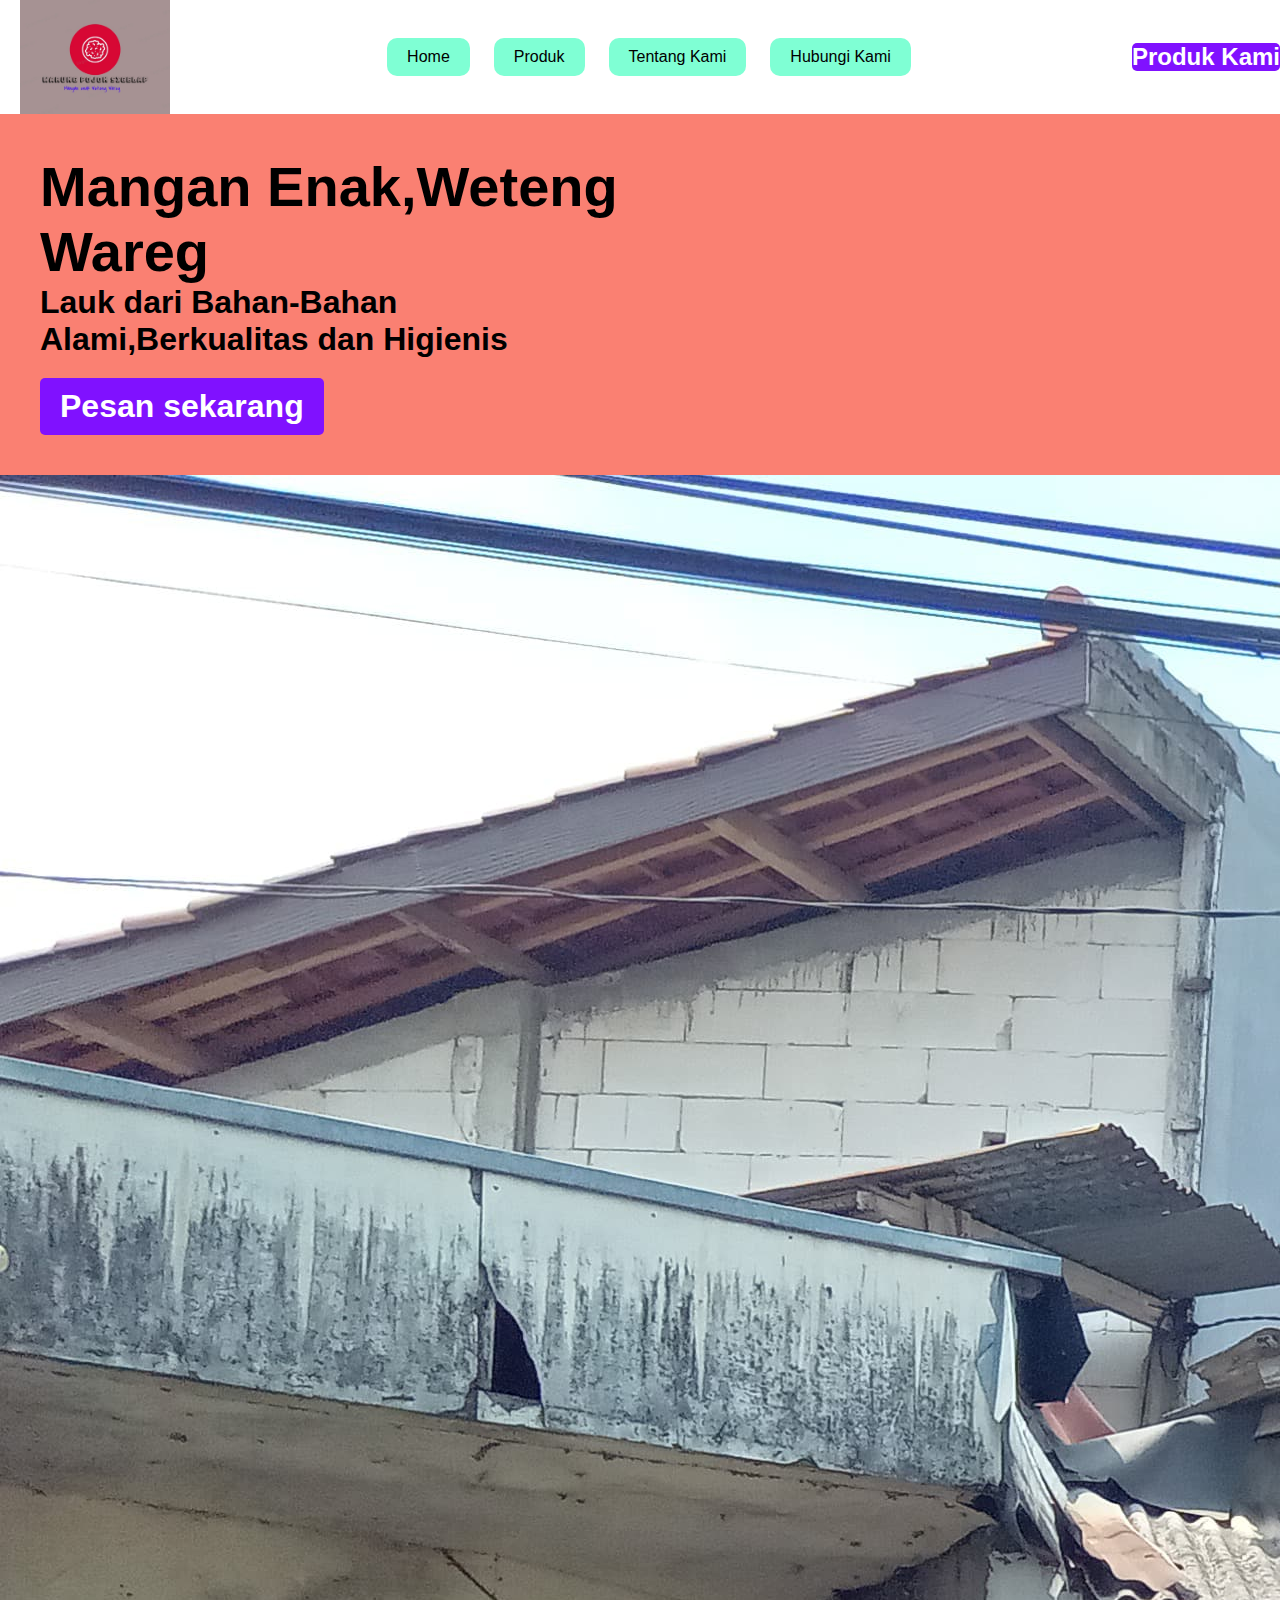
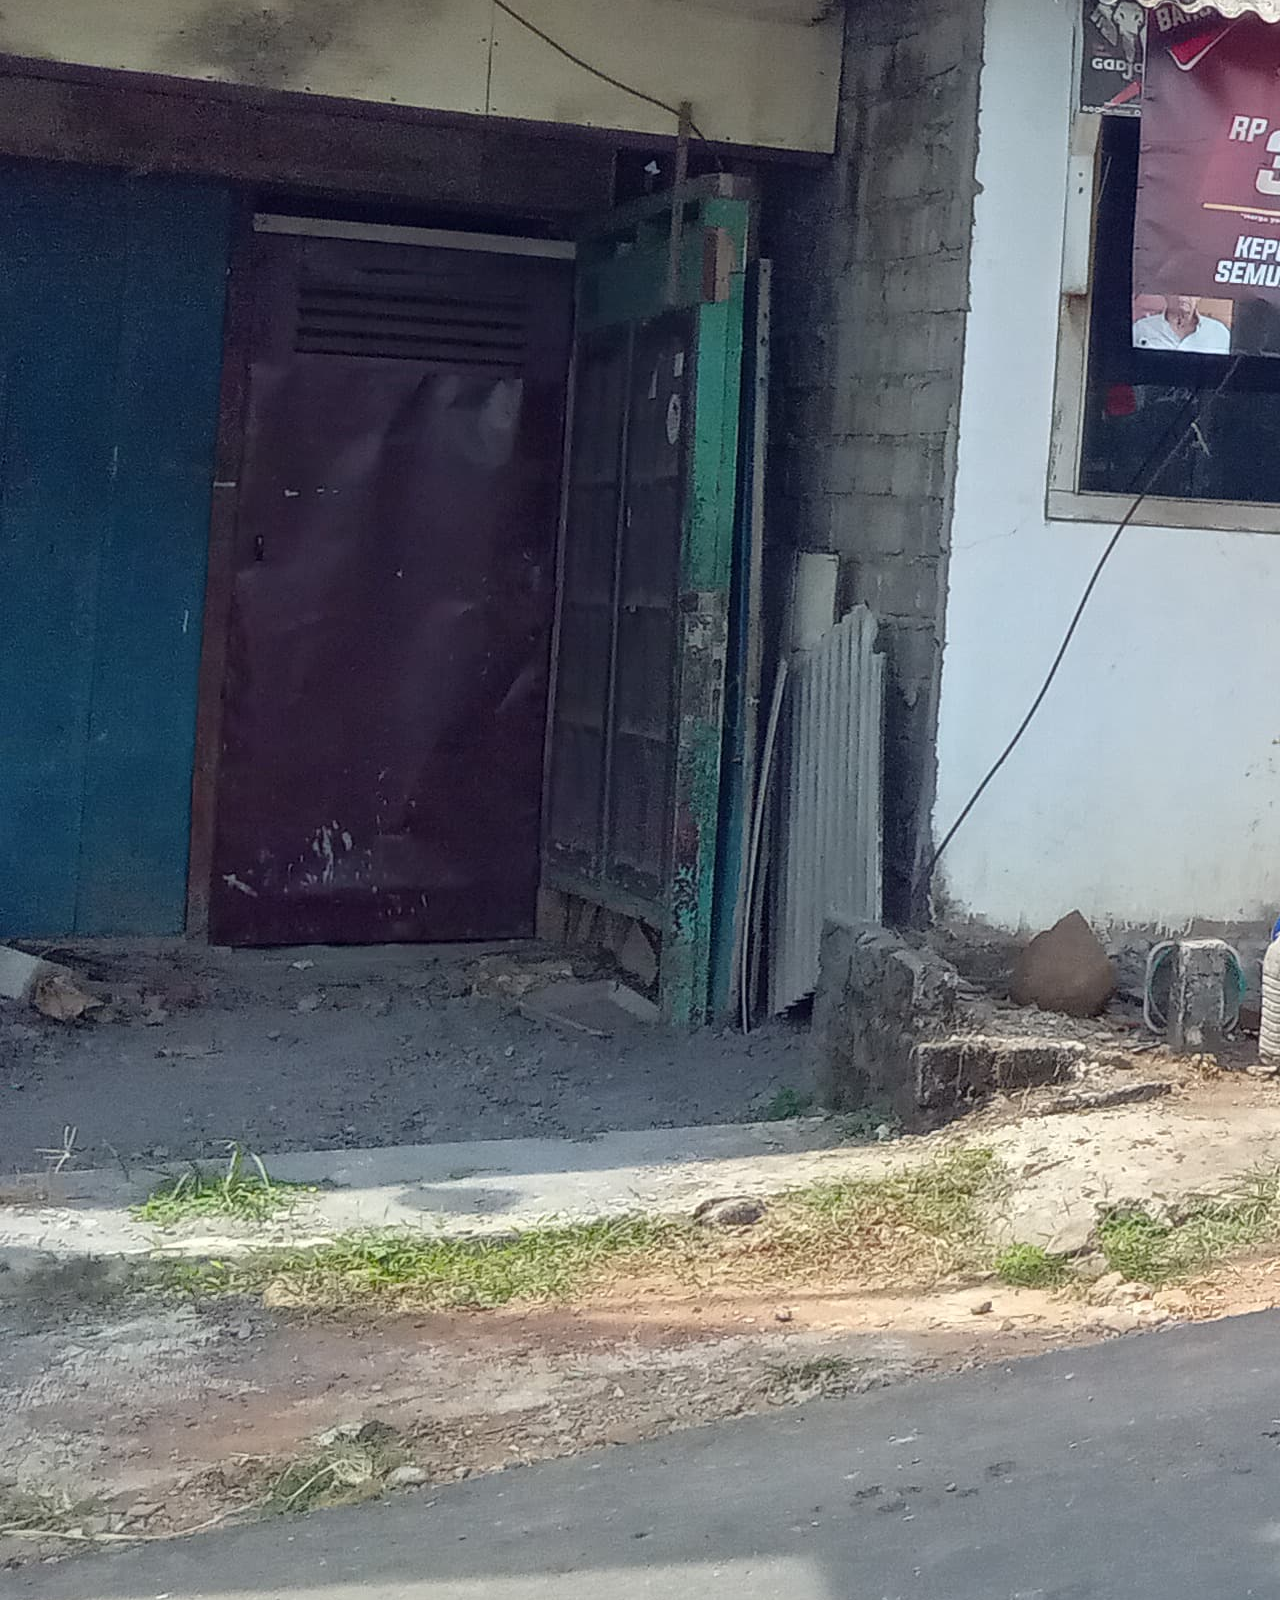
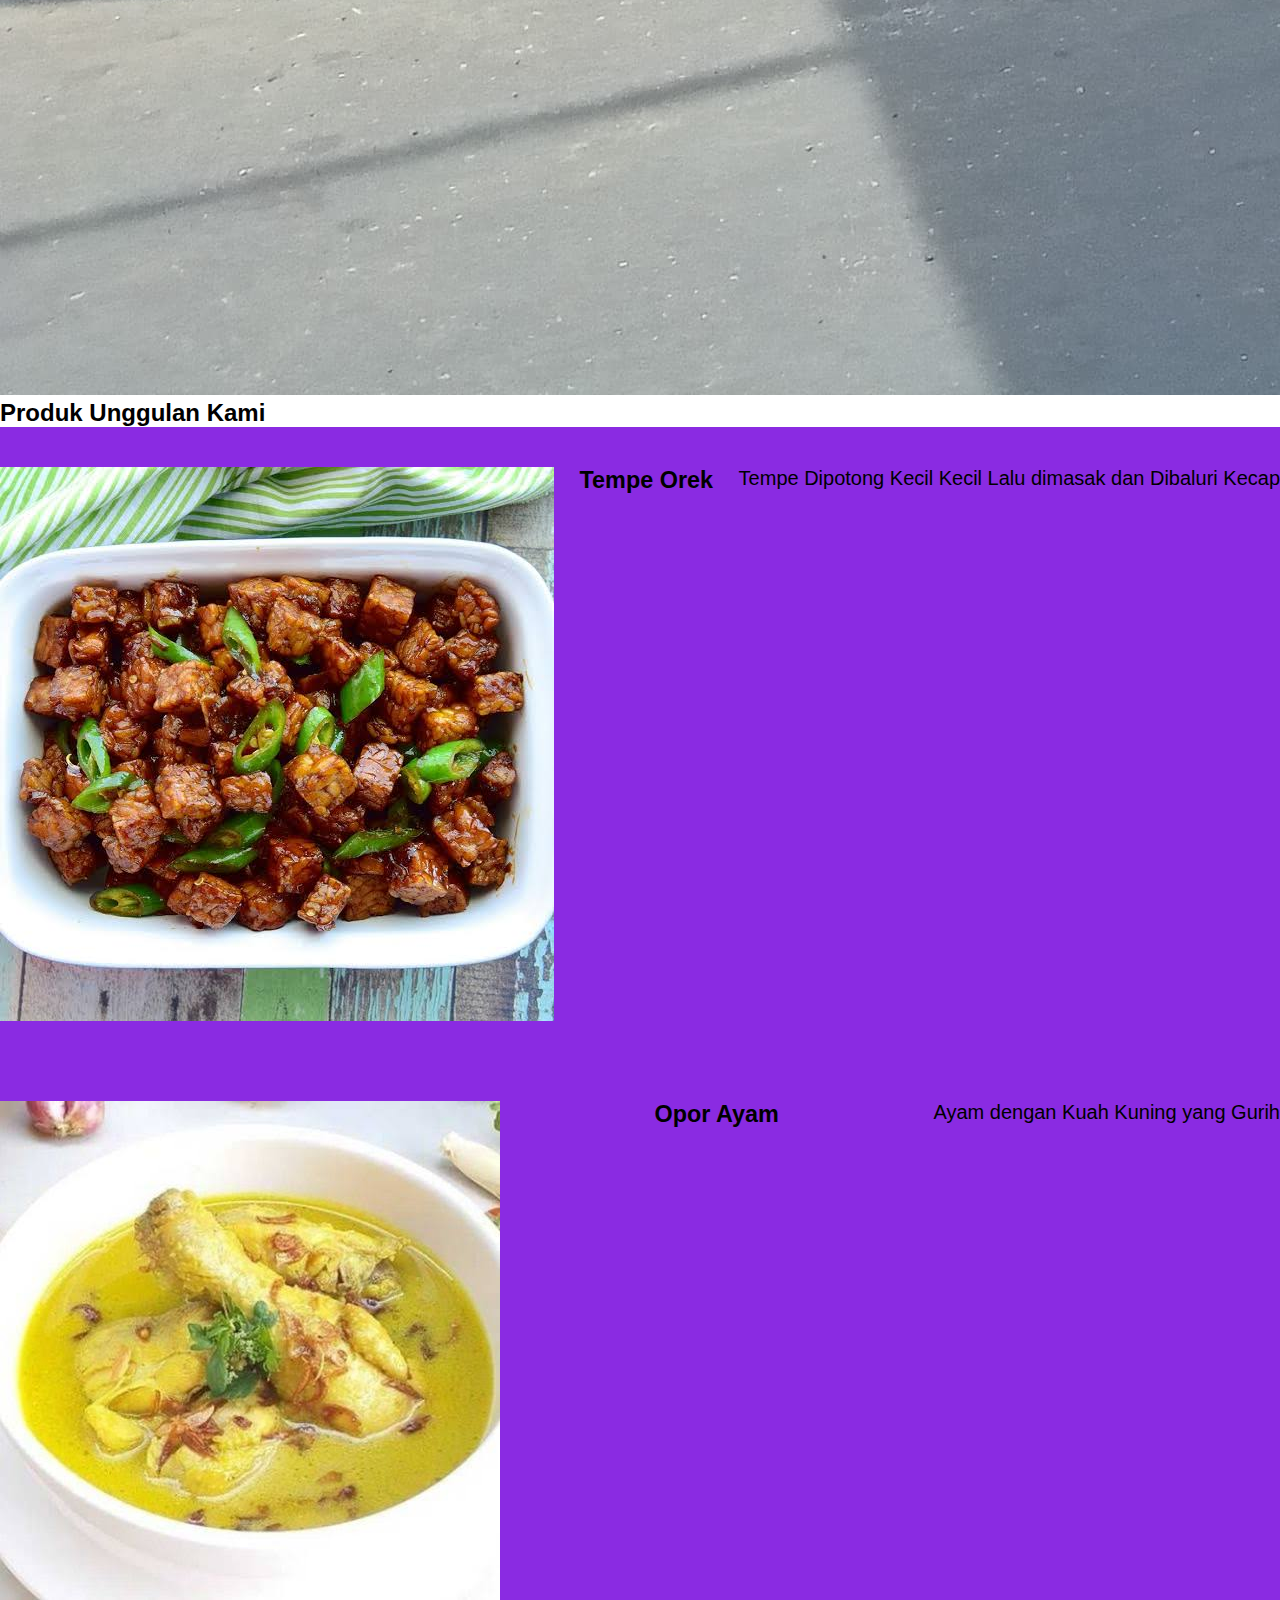
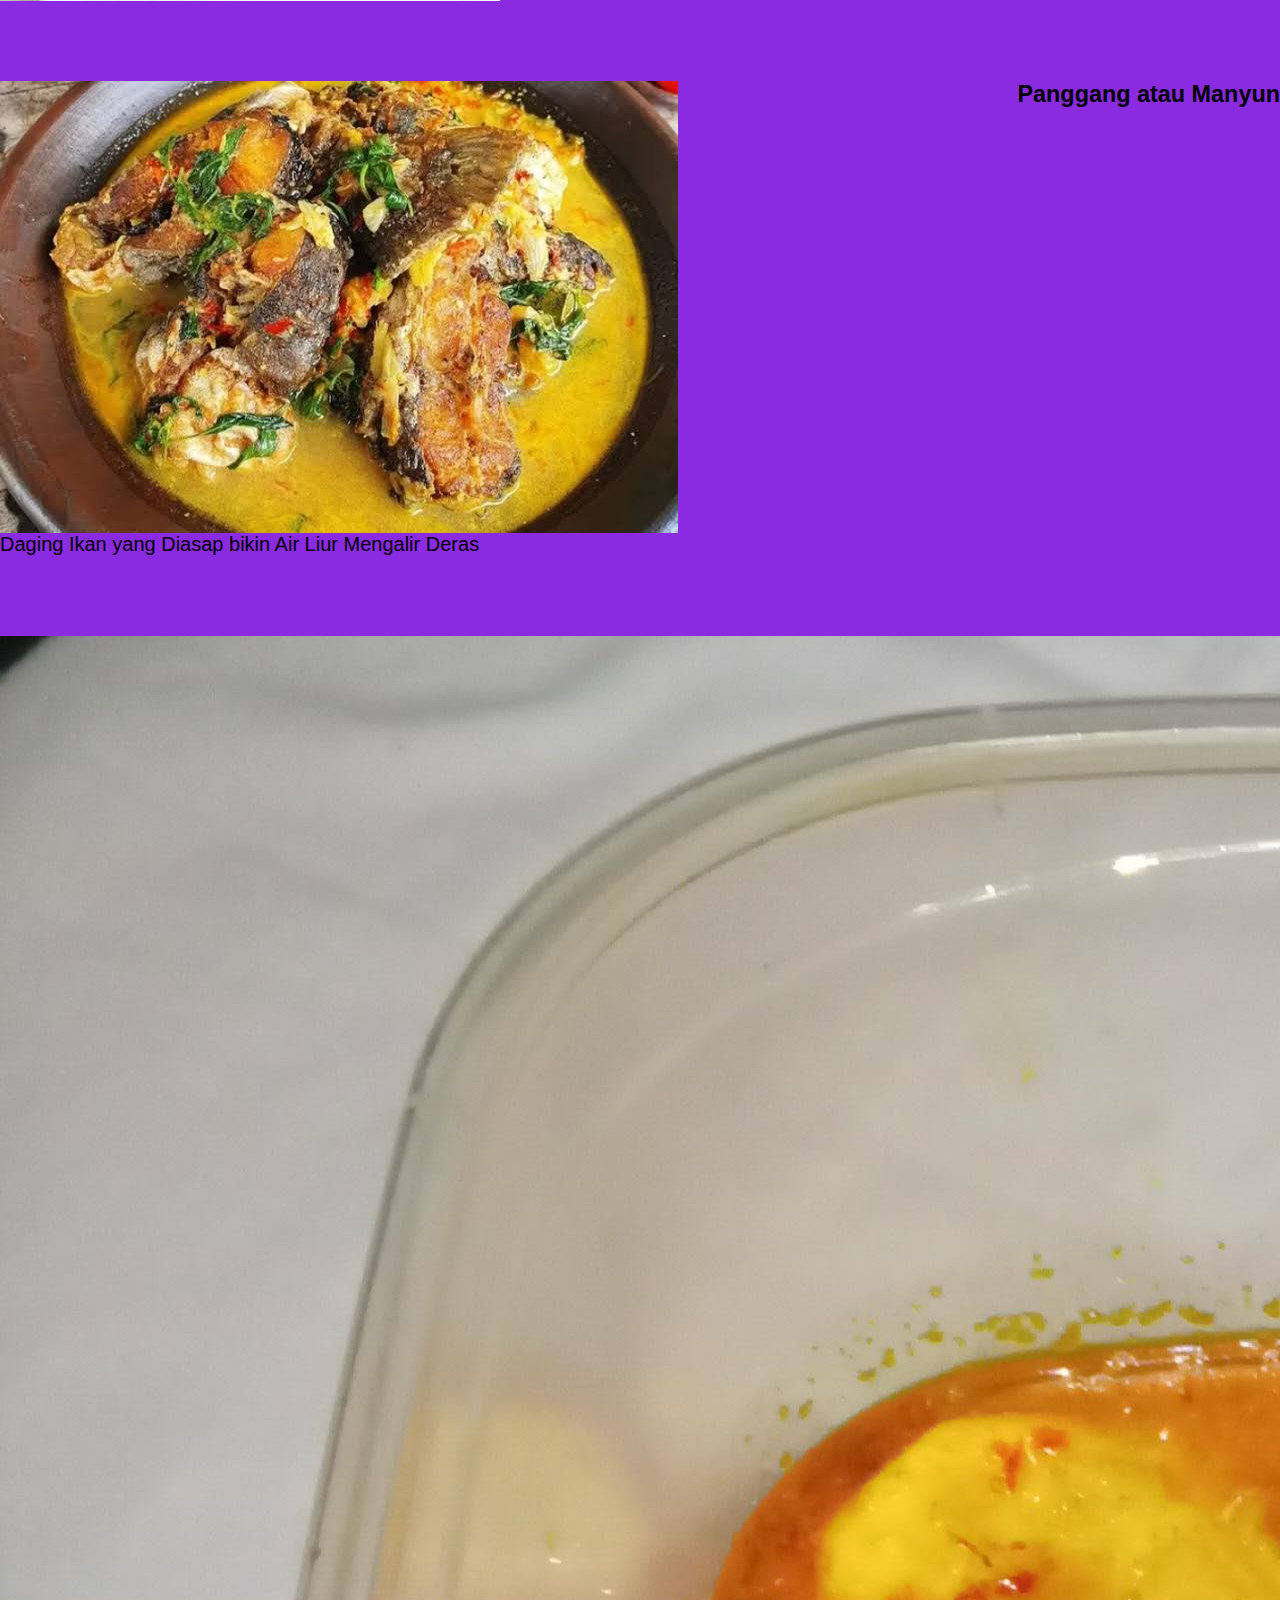
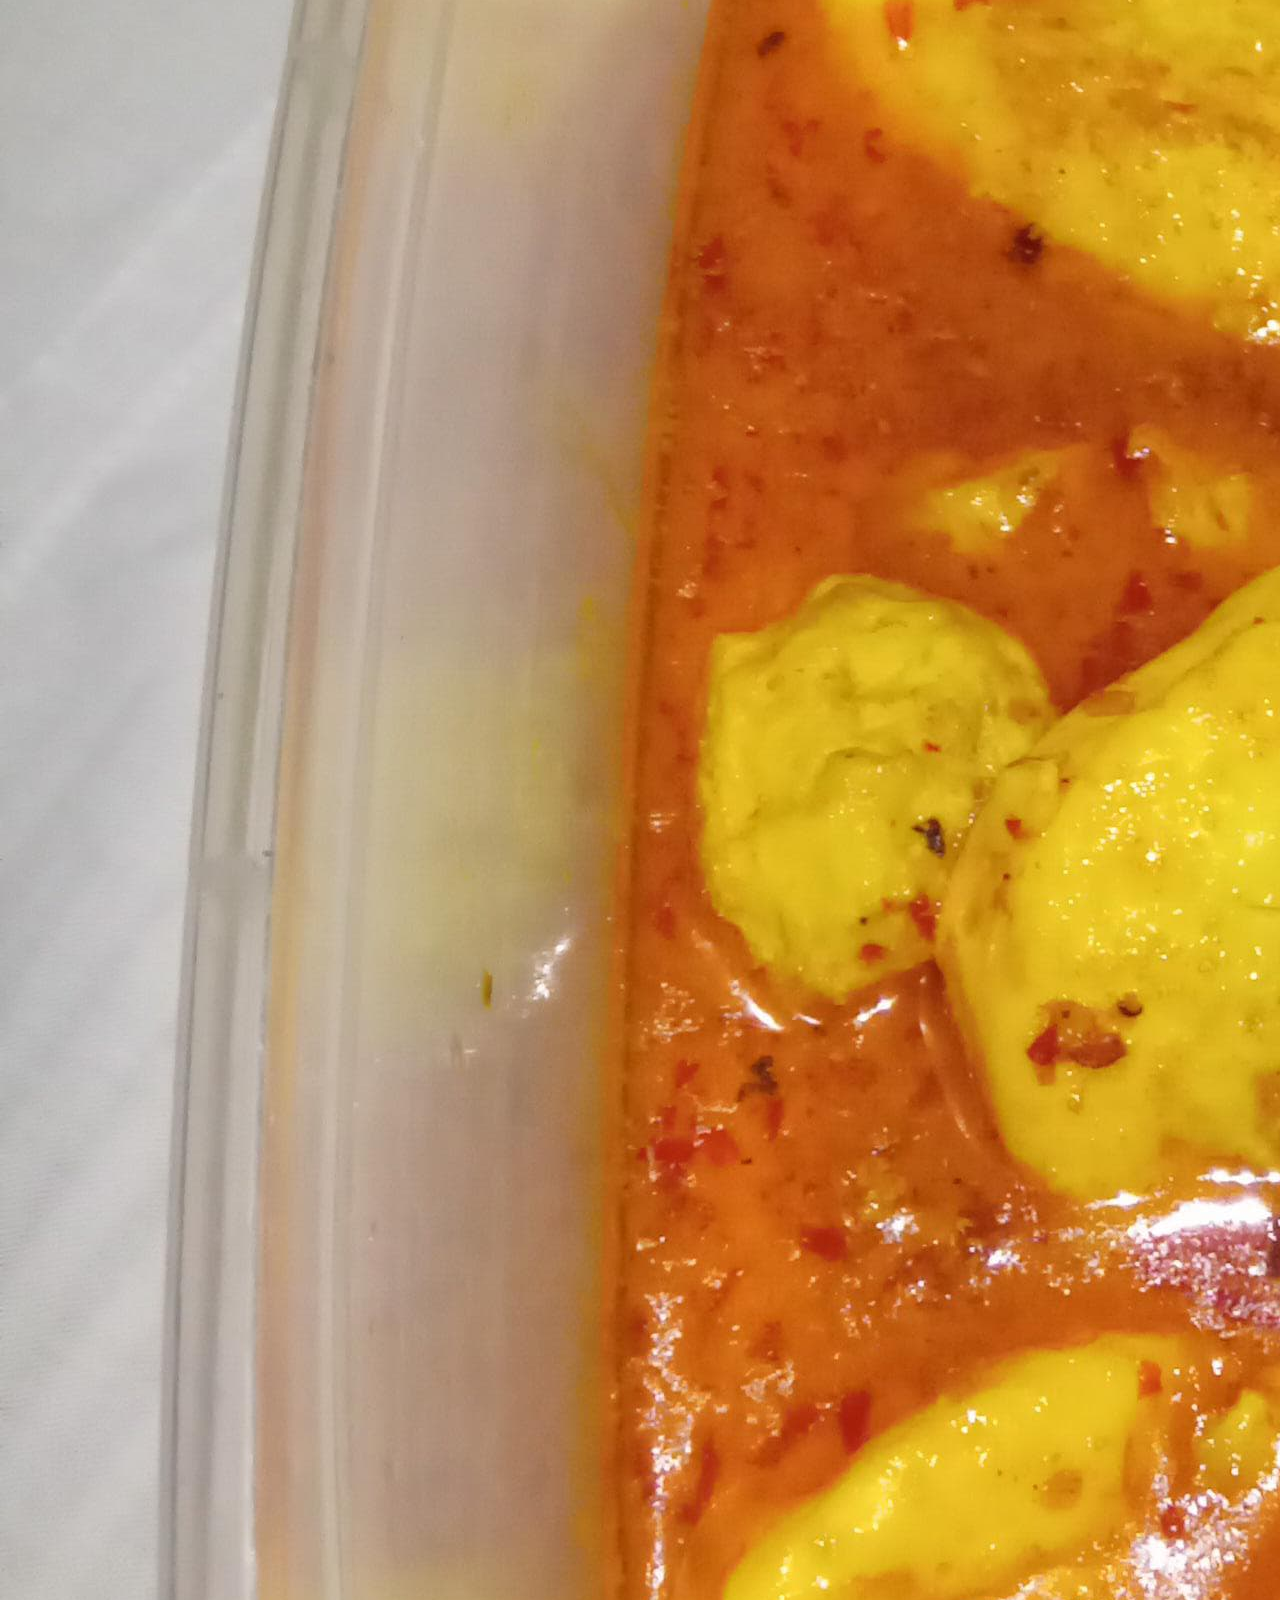
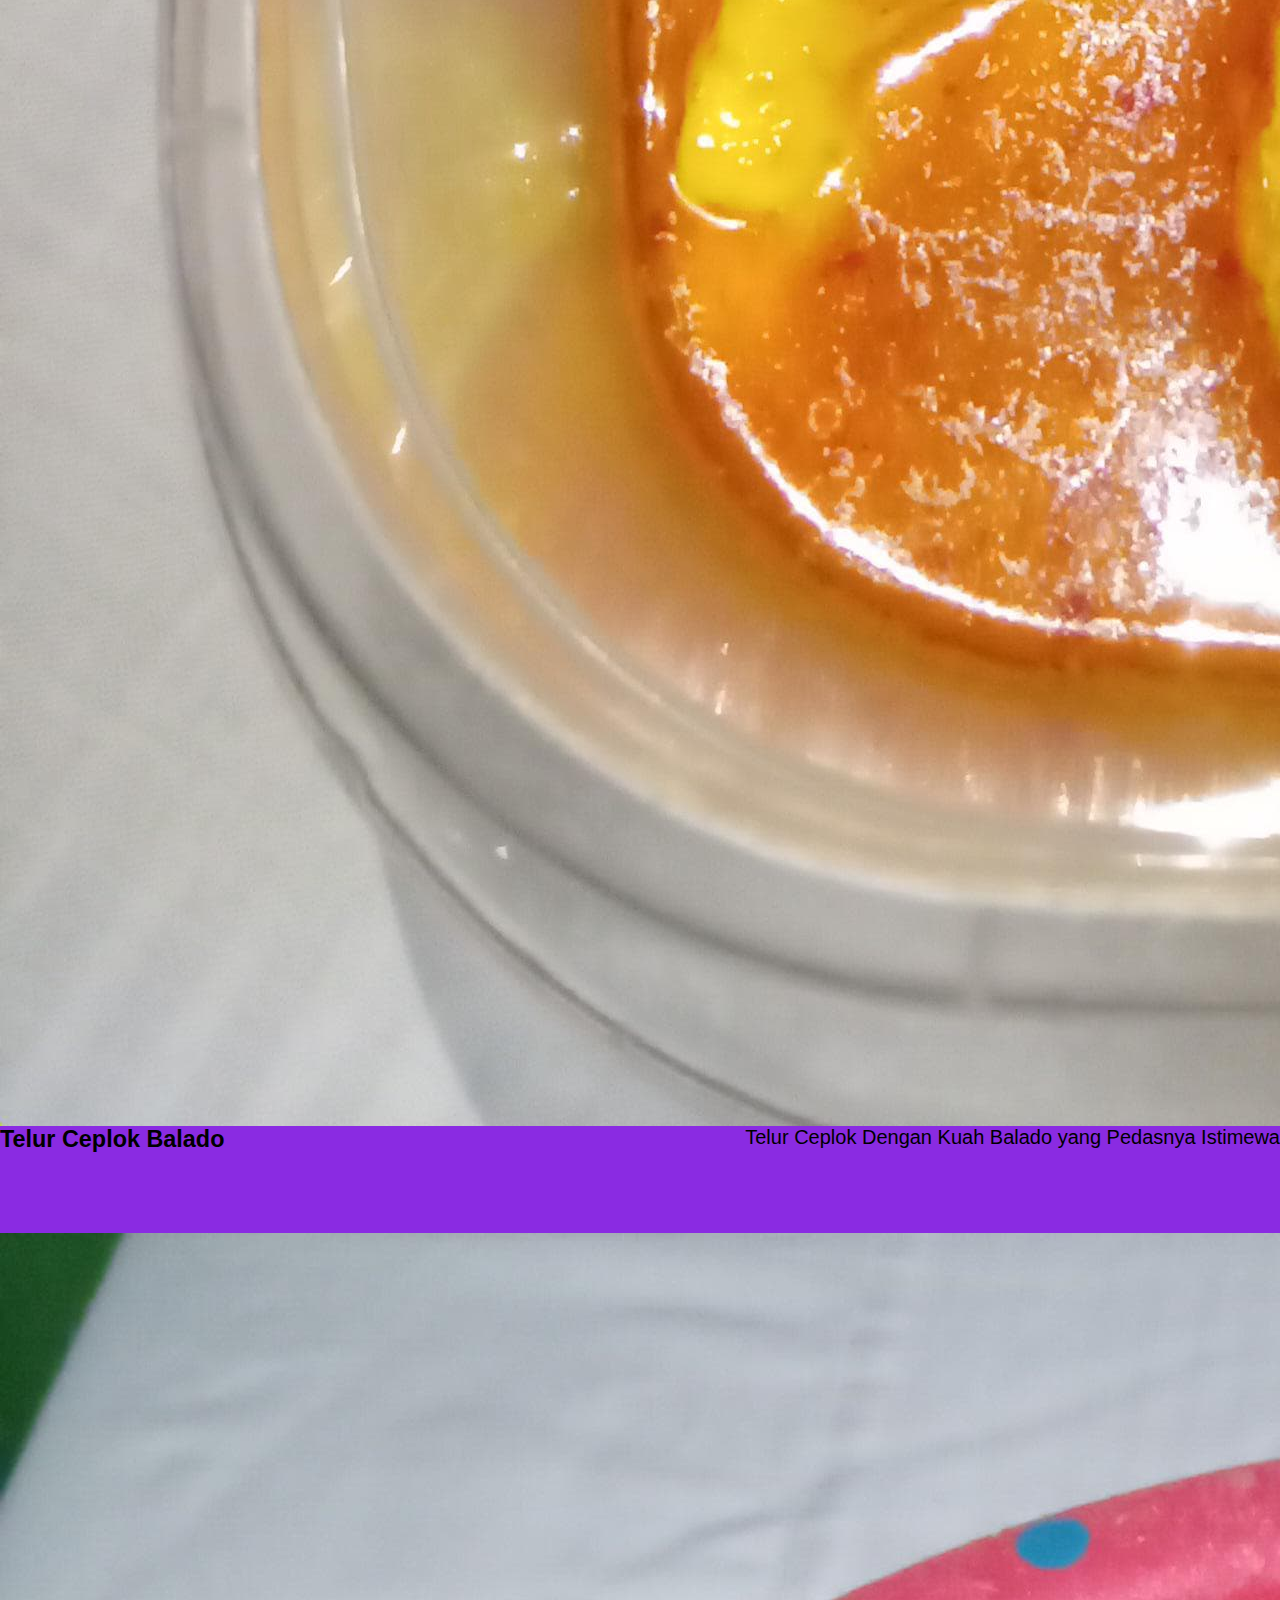
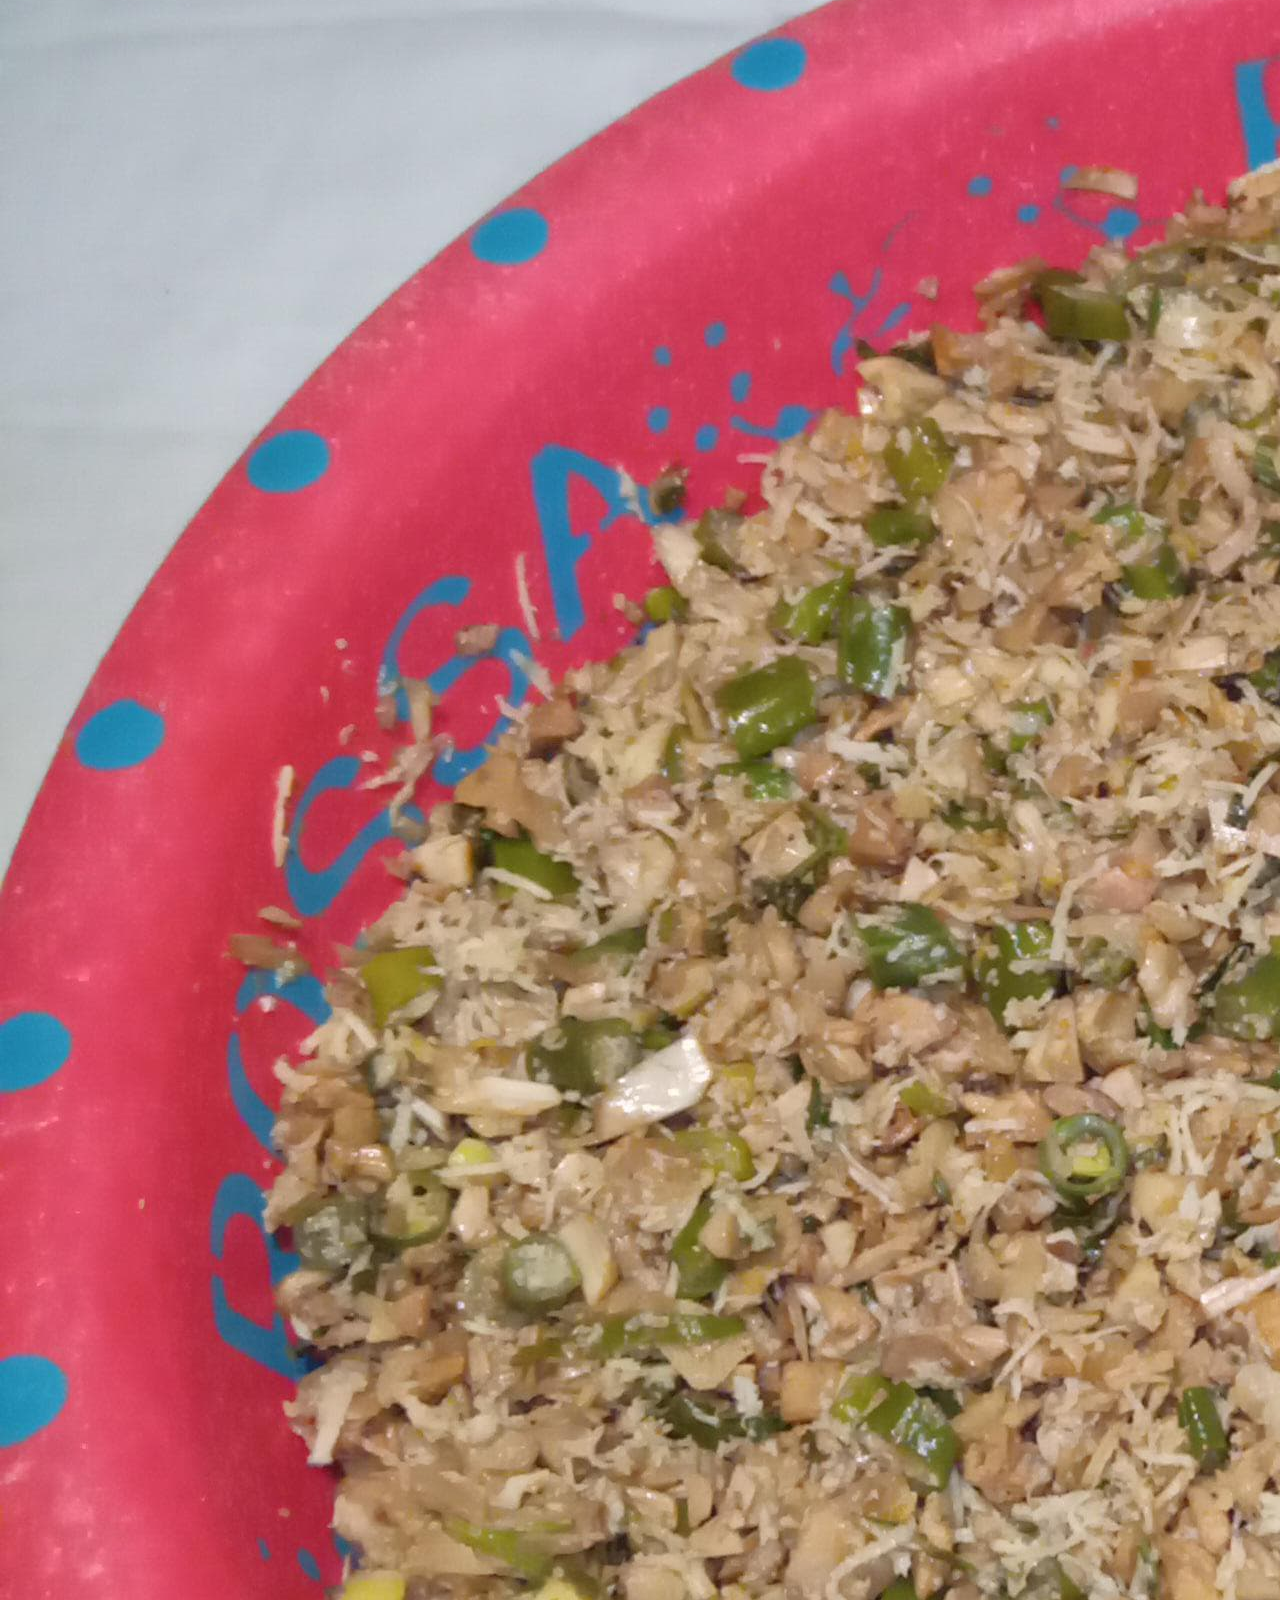
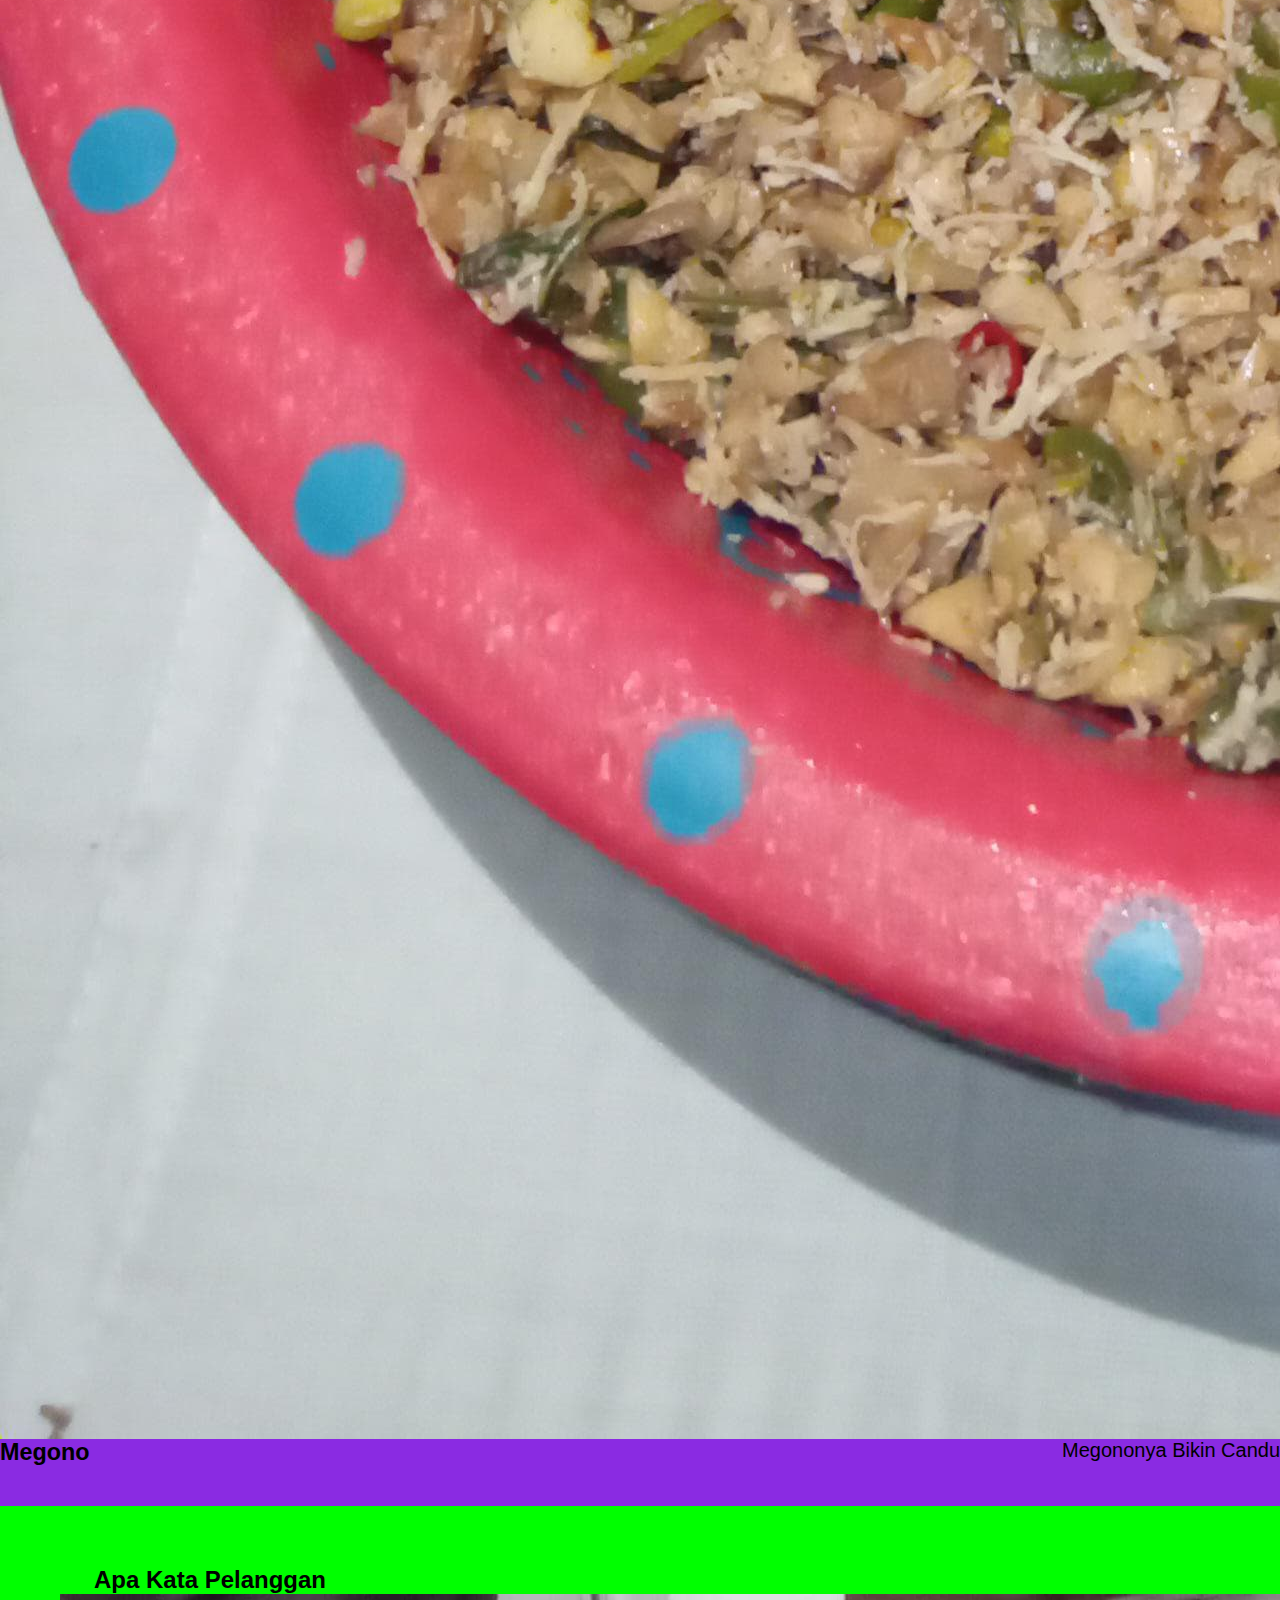
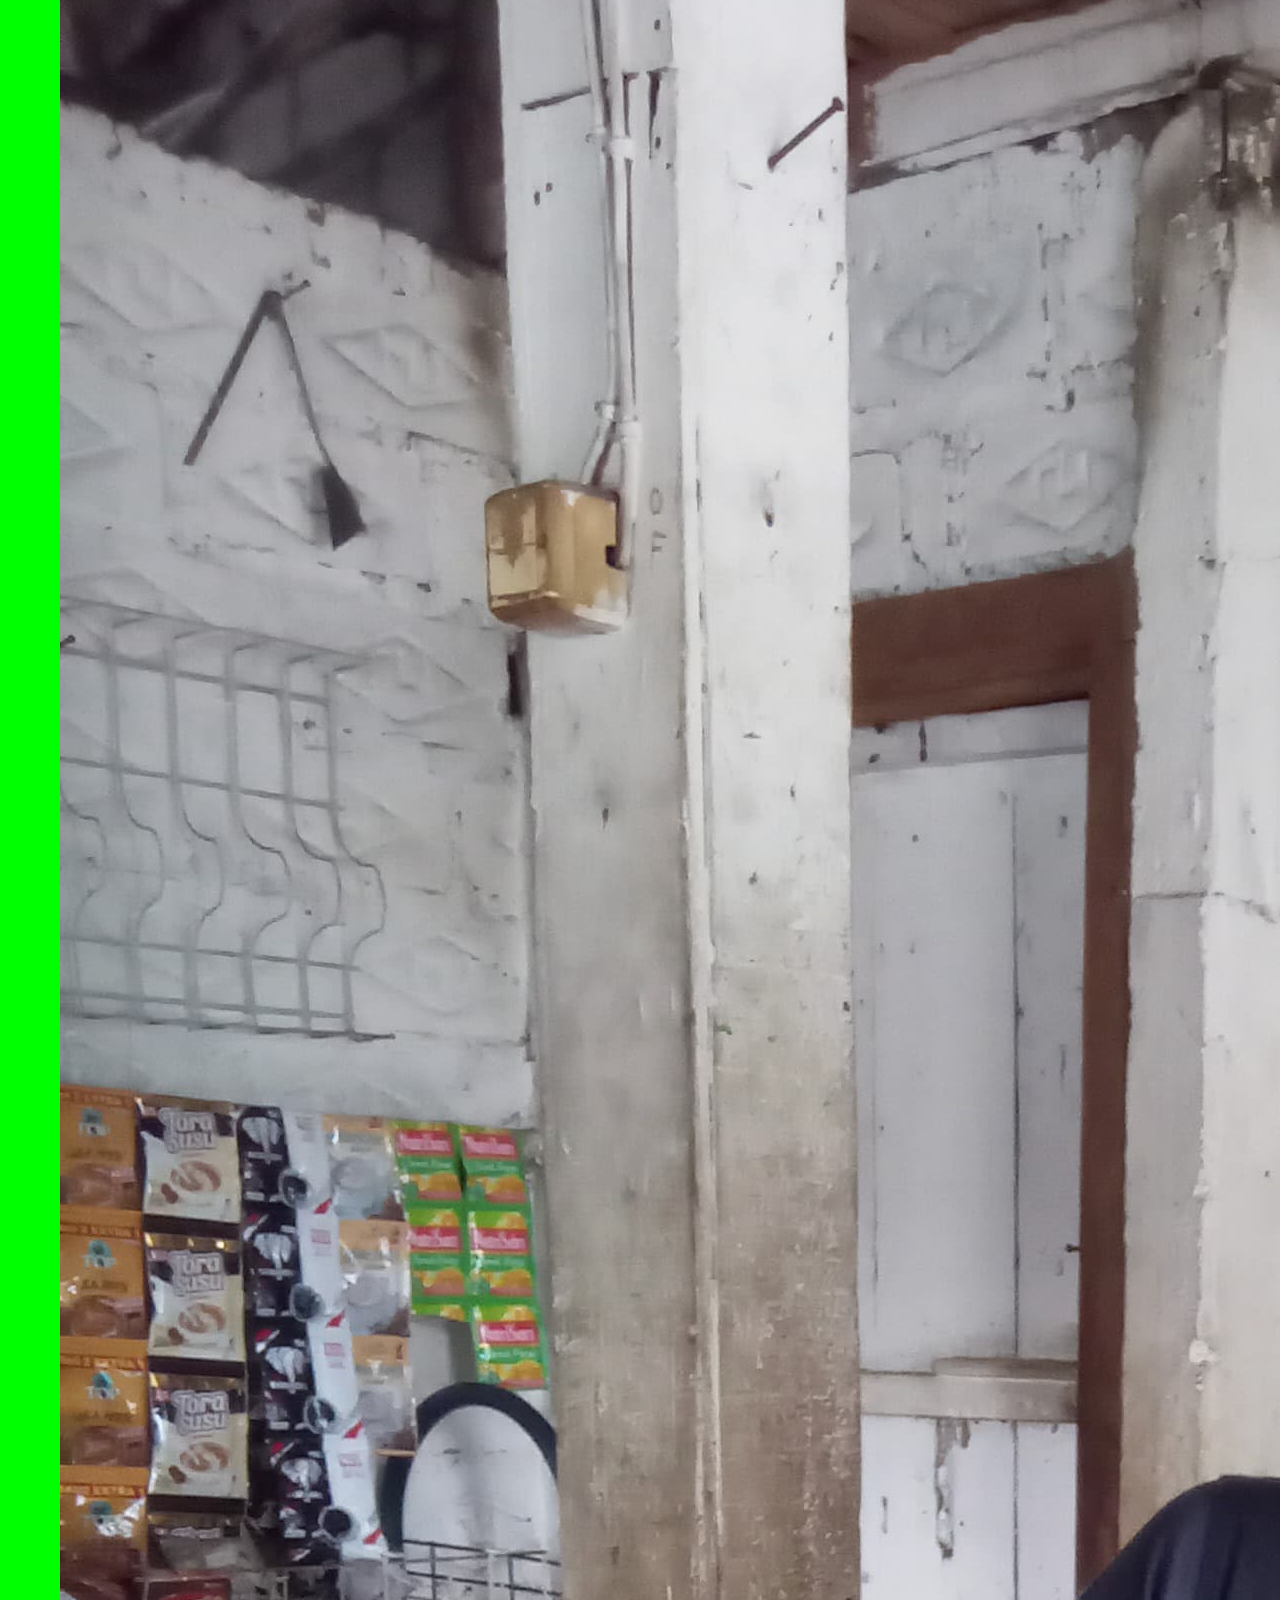
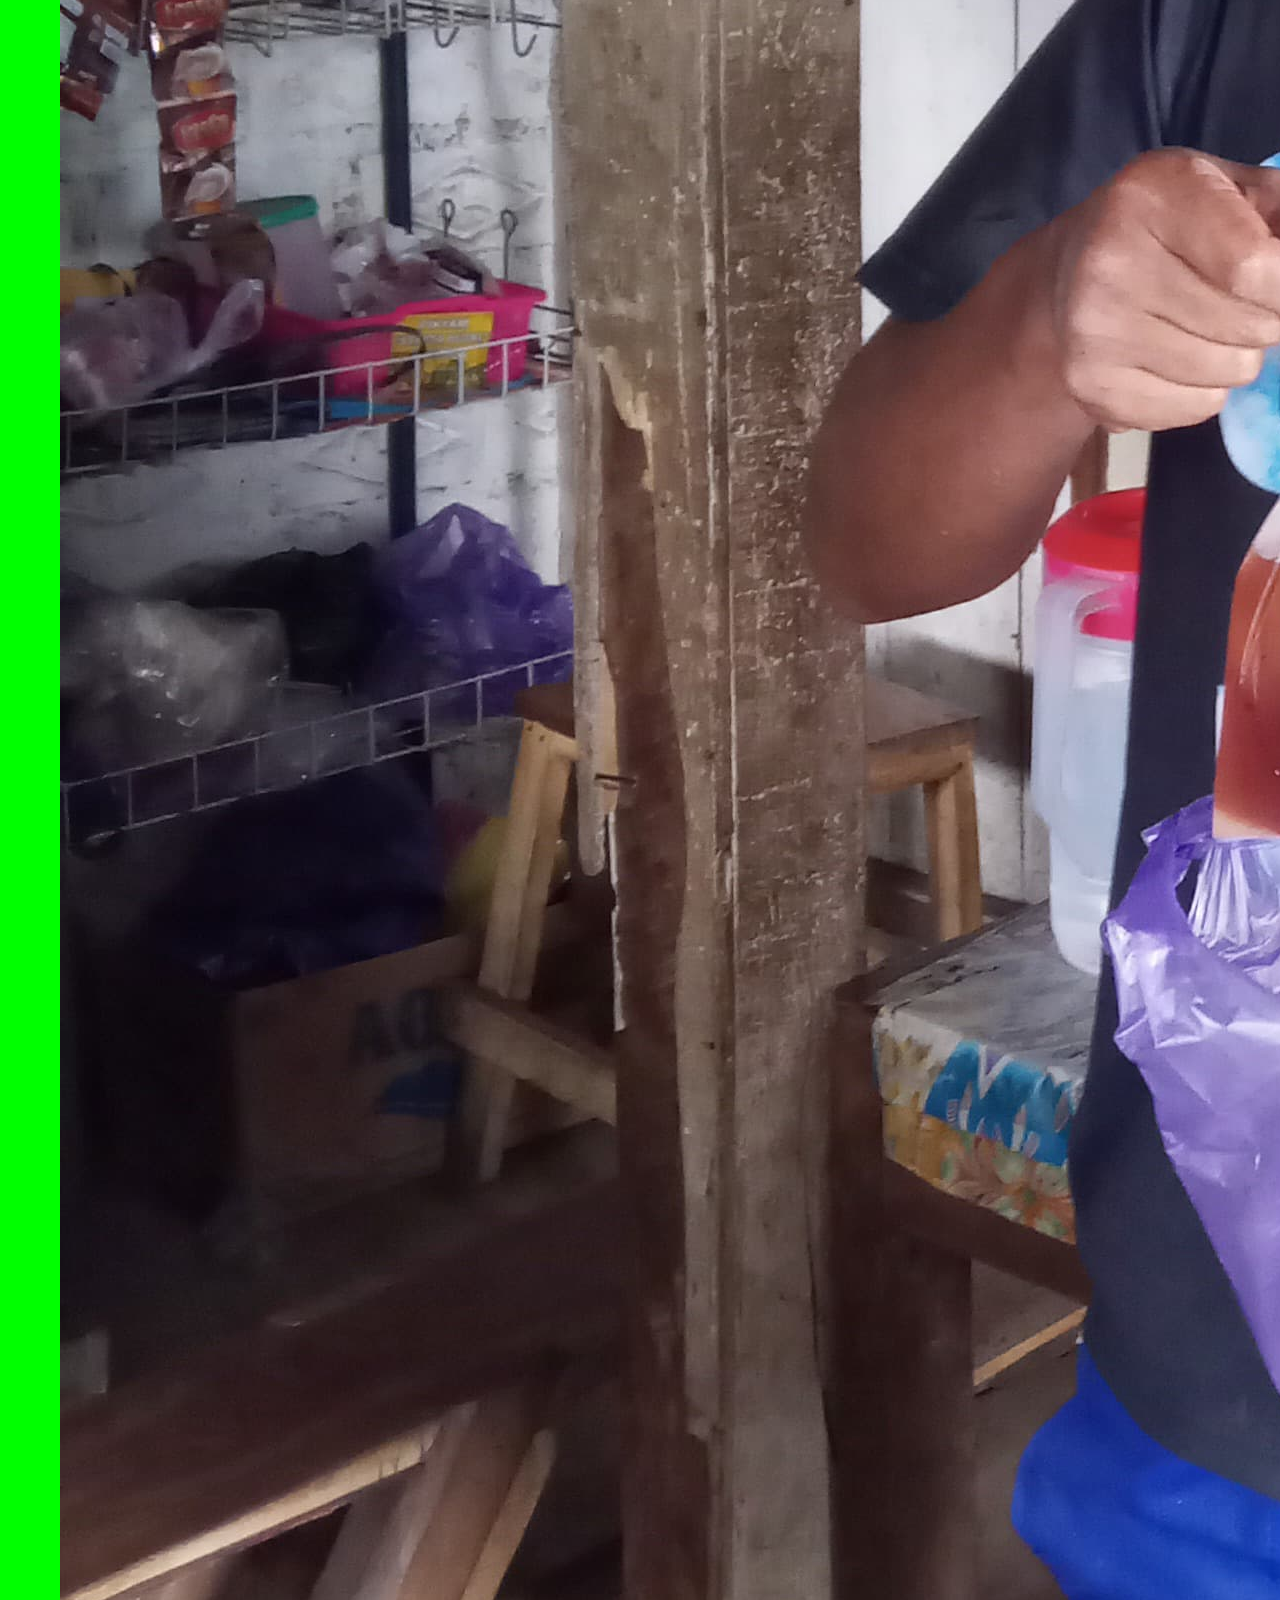
<file: foto/index 1.html>
<!DOCTYPE html>
<html lang="en">
<head>
    <meta charset="UTF-8">
    <meta name="viewport" content="width=device-width, initial-scale=1.0">
    <title>Landing Page UMKM</title>
    <link rel="stylesheet" href="style.css">
</head>
<body>
    <!-- Header --> 
    <header>
        <nav>
            <img src="logo.jpg" alt="Logo UMKM" class="logo">
            <ul>
                <li><a href="#home">Home</a></li>
                <li><a href="#product">Produk</a></li>
                <li><a href="#contact">Tentang Kami</a></li>
                <li><a href="#contact">Hubungi Kami</a></li>
            </ul>
            <a href="#product" class="btn-order"><h2>Produk Kami</h2></a>
        </nav>
    </header>

    <!-- Hero Section -->
     <section id="hero">
        <div class="hero-content">
        <h1>Mangan Enak,Weteng Wareg</h1>
        <p><h2>Lauk dari Bahan-Bahan Alami,Berkualitas dan Higienis</h2></p>
        <a href="https://api.whatsapp.com/send?phone=6281334892243&text=Nyuwun%20Sewu%2c%20Kulo%20Pingin%20Tumbas Ma'em" target="_blank" class="btn-primary"><h2>Pesan sekarang</h2></a>
        </section>
        <div>
            <img src="image-1.jpeg" alt="Gambar Produk Unggulan" class="hero-images">
        </div>
     </section>

     <!-- Products Section -->
      <section id="Products">
        <h2>Produk Unggulan Kami</h2>
        <div class="product-list">
            <img src="p-1.jpg" alt="Tempe Orek">
            <h3>Tempe Orek</h3>
            <p>Tempe Dipotong Kecil Kecil Lalu dimasak dan Dibaluri Kecap</p>
        </div>
        <div class="product-list">
            <img src="p-2.jpg" alt="Opor Ayam">
            <h3>Opor Ayam</h3>
            <p>Ayam dengan Kuah Kuning yang Gurih</p>
        </div>
        <div class="product-list">
            <img src="p-3.jpeg" alt="Panggang atau Manyun">
            <h3>Panggang atau Manyun</h3>
            <p>Daging Ikan yang Diasap bikin Air Liur Mengalir Deras</p>
        </div>
        <div class="product-list">
            <img src="p-4.jpg" alt="Telur Ceplok Balado">
            <h3>Telur Ceplok Balado</h3>
            <p>Telur Ceplok Dengan Kuah Balado yang Pedasnya Istimewa</p>
        </div>
        <div class="product-list">
            <img src="p-5.jpg.jpg" alt="Megono">
            <h3>Megono</h3>
            <p>Megononya Bikin Candu</p>
        </div>
      </section>

      <!-- Testimonials Section -->
       <section id="testimonials">
       <div class="testimonials">
        <h2>Apa Kata Pelanggan</h2>
        <div class="testimonial">
        <img src="avatar-1.jpg" alt="Pelanggan">
        <h3>Aris</h3>
        <h2>"Saya puas makan di sini! Opor ayamnya gurih, dagingnya lembut, dan kuahnya kaya rempah.Tempatnya bersih dan nyaman, cocok untuk makan siang."</h2>
       </div>
       <div class="testimonials">
        <img src="avatar-2.jpg" alt="Pelanggan">
        <h3>Mak Melly</h3>
        <h2>"Makanan di warung ini enak banget!Nasi campurnya lengkap dan bumbunya terasa pas di lidah.Harganya murah, porsinya besar, dan pelayanannya cepat!"</h2>
       </div>
     </div>
       </section>

       <!-- Contact Us Section -->
        <section id="Contact">
            <h2>Hubungi Kami</h2>
            <form>
                <input type="text" placeholder="Nama" required>
                <input type="email" placeholder="Email" required>
                <textarea placeholder="Pesan"></textarea>
                <button placeholder="submit">Kirim Pesan</button>
            </form>
        </section>

       <!-- Footer -->
        <footer>
            <p>Alamat Jl Sigelap,Amongrogo Kab Batang | Telepon: 0852 2989 9178</p>
            <p>&copy;Warung Pojok Sigelap</p>
            <div class="footer img">
                <a href="https://www.facebook.com/people/Warung-PojokAmrg/pfbid0EnmbMKupc3FWku8fcv9oyL1z4nczzDarSx3uCLuR5PftWrHSvqSrpx55NMDAd4zTl/?rdid=mqEWggaHBraAAfIY&share_url=https%3A%2F%2Fwww.facebook.com%2Fshare%2FjWhSFFrDwxe2DsCy%2F"><img src="ico-fb.png" alt="Facebook"></a>
                <a href="https://www.instagram.com/warungpojoksigelap/?igsh=MWxyMTYydmx4cmI5OA%3D%3D#"><img src="ico-ig.png" alt="Instagram"></a>
                <a href="https://www.tiktok.com/@warung.pojok.mbah?_t=8rOyswMavuU&_r=1"><img src="ico-tiktokk.png" alt="Tiktok"></a>
            </div>
        </footer>
</body>
</html>
</file>
<file: foto/style.css>
/* Reset */
*{
    margin: 0;
    padding: 0;
    box-sizing: border-box;
}

body {
    font-family: Arial, sans-serif;
}

.logo{
    width: 150px;
    height: auto;
    margin-left: 20px;
}

.header{
    background-color: rgb(25, 25, 243);
    padding: 20px;
}

nav {
    display: flex;
    justify-content: space-between;
    align-items: center;
}

nav ul {
    list-style: none;
    display: flex;
    gap: 20px;
}

nav ul li {
    margin-right: 4px;
    background-color: aquamarine;
    border-radius: 10px;
    padding: 10px 20px;
}

nav a {
    text-decoration: none;
    color: black;
}

.btn-order {
    background-color: rgb(128, 17, 255);
    color: rgb(255, 255, 255);
    padding: 10xp 20px;
    border-radius: 5px;
    display: flex;
    text-align: center;
}

/* Hero Section */
#hero {
    display: flex;
    flex-wrap: wrap;
    align-items: center;
    justify-content: space-between;
    padding: 40px;
    background-color: salmon;
}

.hero-image {
    width: 100%;
    max-width: 600px;
    height: auto;
    border-radius: 10px;
    padding: 40px 0;
}

.hero-content {
    max-width: 600px;
}

.hero-content h1 {
    font-size: 3.5rem;
}

.hero-content h2 {
    font-size: 2rem;
    display: block;
}

.btn-primary {
    background-color: rgb(128, 17, 255);
    color: rgb(255, 255, 255);
    margin-top: 20px;
    display: inline-block;
    padding: 10px 20px;
    border-radius: 5px;
    text-decoration: none;
}

/* Product Section */
#product h2 {
    padding: 40px 0 0 40px;
    text-align: center;
    font-size: 30px;
    background-color: darkorange;
}

.product-list {
    display: flex;
    flex-wrap: wrap;
    justify-content: space-between;
    padding: 40px 0;
    background-color: blueviolet;
    font-size: 20px;
}

.product {
    text-align: center;
    max-width: 30px;
    margin: 10px;
    background-color: chocolate;
}

.product-img {
    width: 100%;
    height: auto;
    border-radius: 10px;
}

.product-img:hover {
    transform: scale(0 9
    );
}
/* Testimonials Section */
#testimonials {
    background-color: lime;
    padding: 40px;
    text-align: center;
}

.testimonials {
    display: flex;
    flex-wrap: wrap;
    justify-content: space-around;
    text-align: center;
    margin: 20px;
    max-width: 300px;
}

.testimonial-img {
    width: 100px;
    height: auto;
    border-radius: 50%;
}

/* Contact Section */
#contact {
    padding: 40px;
    text-align: center;
    background-color: rgb(132, 70, 231);
}

form input,
form textarea {
    width: 100%;
    max-width: 200px;
    display: block;
    margin: 0 auto;
    border: 2px solid #ff0000;
}

button {
    padding: 10px 20px;
    background-color: rgb(0, 255, 115);
    color: black;
    border: none;
    cursor: pointer;
}

/* Footer */
footer {
    background-color: rgb(41, 56, 255);
    color: rgb(0, 0, 0);
    text-align: center;
    padding: 20px;
}

footer p {
    margin: 10px 0;
}

.socials-icons {
    margin-bottom: 10px;
}

.socials-icons a img {
    width: 30px;
    margin: 0%0 10px;
}

/* Media Qeurier for Responsiveness */
@media (max-width: 768px) {
    nav ul {
        display: none;
    }

    nav {
        flex-direction: column;
    }

    .btn-order {
        margin-top: 10px;
    }
    
    #hero {
        flex-direction: column;
        text-align: center;
    }

    .hero-content h1 {
        font-size: 2rem;
    }

    .btn-primary {
        margin-bottom: 10px;
    }

    #products h2 {
        text-align: center;
    }

    .product-list {
        flex-direction: column;
        align-items: center;
    }

    .testimonials {
        flex-direction: column;
    }

    .testimonial {
        margin: auto;
    }

    form input,
    form textarea {
        width: 90px;
    }
}

@media (max-width:40px) {
    .hero-content h1 {
        font-size: 1.8rem;
    }

    .product {
        width: 100%;
        margin: 10px 0;
    }

    .testimonial {
        width: 100%;
    }
}
</file>
